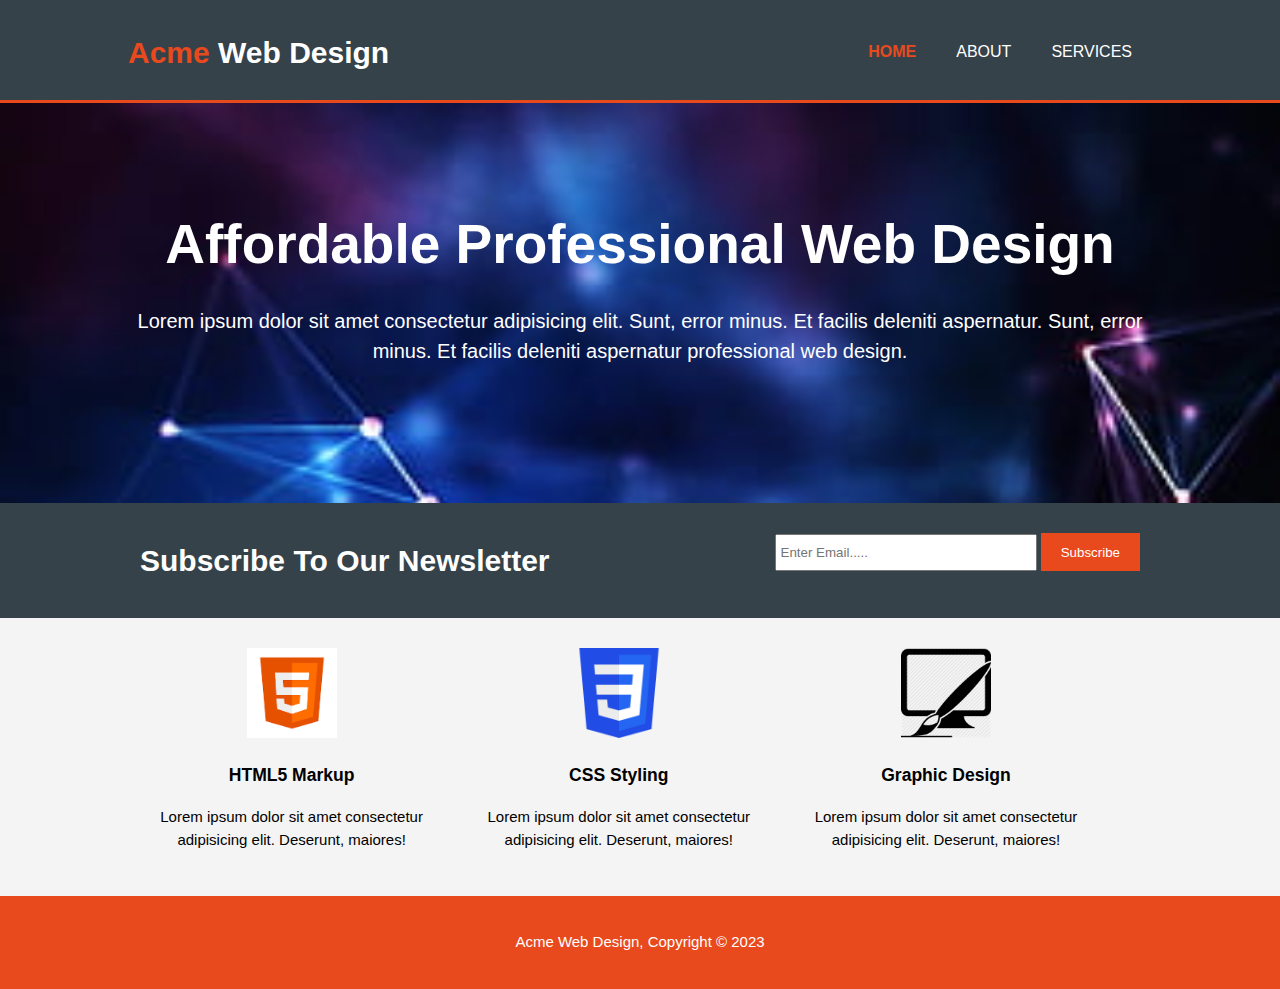
<file: index.html>
<!DOCTYPE html>
<html lang="en">
<head>
    <meta charset="UTF-8">
    <meta http-equiv="X-UA-Compatible" content="IE=edge">
    <meta name="viewport" content="width=device-width, initial-scale=1.0">
    <meta name="description" content="Affordable and professional web design">
    <meta name="keywords" content="web design, affordable web design, professional web design">
    <meta name="author" content="Manuel">
    <link rel="stylesheet" href="./css/style.css">
    <title>Acme Web Design | Welcome</title>
</head>
<body>
    <header>
        <div class="container">
            <div id="branding">
                <h1> <span class="highlight">Acme </span> Web Design</h1>
            </div>
            <nav>
                <ul>
                    <li class="current"><a href="index.html">Home</a></li>
                    <li><a href="about.html">About</a></li>
                    <li><a href="services.html">Services</a></li>
                </ul>
            </nav>
        </div>
    </header>

    <section id="showcase">
        <div class="container">
            <h1>Affordable Professional Web Design</h1>
            <p>Lorem ipsum dolor sit amet consectetur adipisicing elit. Sunt, error minus. Et facilis deleniti aspernatur. Sunt, error minus. Et facilis deleniti aspernatur professional web design.</p>
        </div>
    </section>

    <section id="newsletter">
        <div class="container">
            <h1>Subscribe To Our Newsletter</h1>
            <form>
                <input type="email" placeholder="Enter Email.....">
                <button type="submit" class="button_1">Subscribe</button>
            </form>
        </div>
    </section>

    <section id="boxes">
        <div class="container">
            <div class="box">
                <img src="./img/html5.png" alt="" >
                <h3>HTML5 Markup</h3>
                <p>Lorem ipsum dolor sit amet consectetur adipisicing elit. Deserunt, maiores!</p>
            </div>
            <div class="box">
                <img src="./img/css3.png" alt="" >
                <h3>CSS Styling</h3>
                <p>Lorem ipsum dolor sit amet consectetur adipisicing elit. Deserunt, maiores!</p>
            </div>
            <div class="box">
                <img src="./img//brush.png" alt="" >
                <h3>Graphic Design</h3>
                <p>Lorem ipsum dolor sit amet consectetur adipisicing elit. Deserunt, maiores!</p>
            </div>
        </div>
    </section>

    <footer>
        <p>Acme Web Design, Copyright &copy; 2023 </p>
    </footer>    
</body>
</html>
</file>
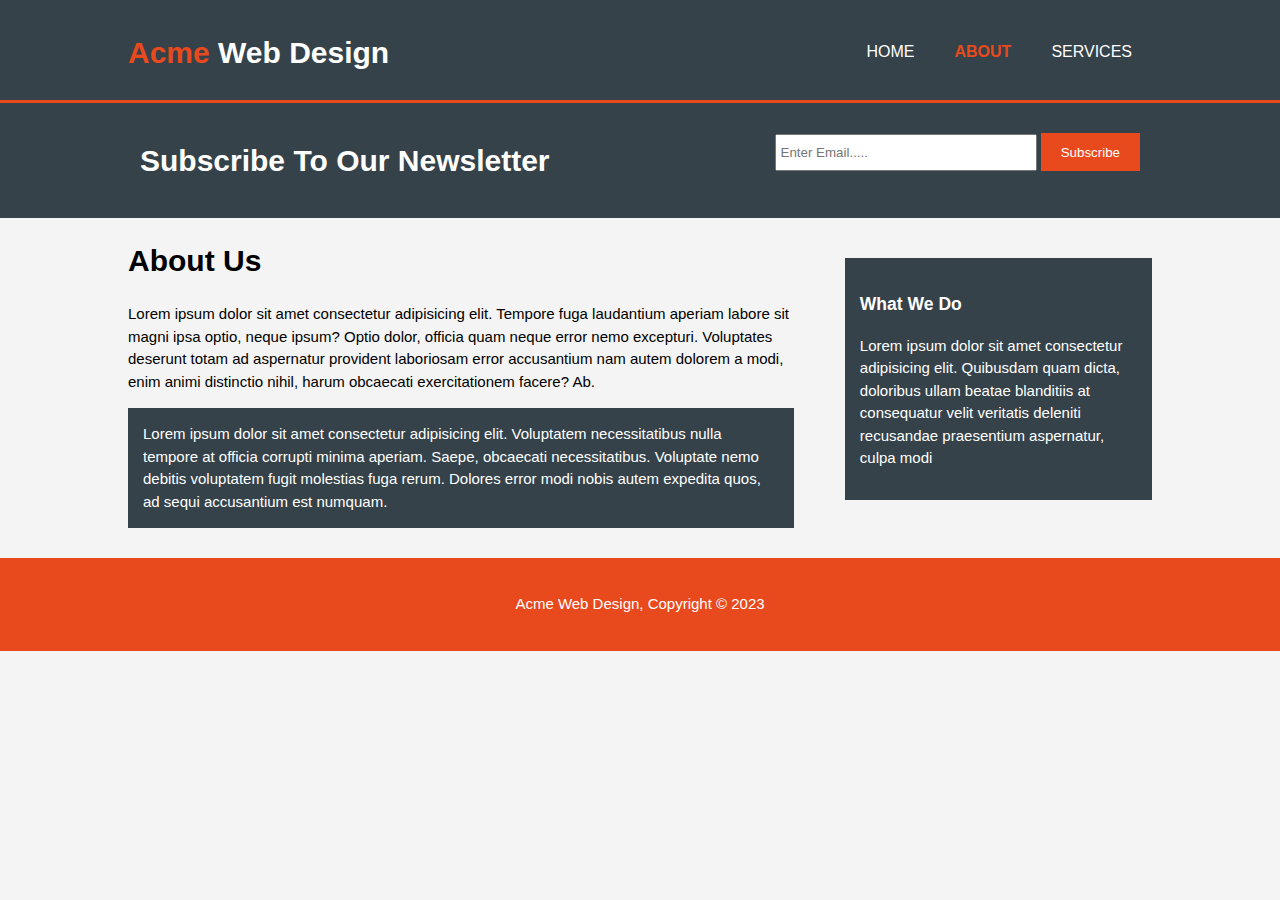
<file: about.html>
<!DOCTYPE html>
<html lang="en">

<head>
    <meta charset="UTF-8">
    <meta http-equiv="X-UA-Compatible" content="IE=edge">
    <meta name="viewport" content="width=device-width, initial-scale=1.0">
    <meta name="description" content="Affordable and professional web design">
    <meta name="keywords" content="web design, affordable web design, professional web design">
    <meta name="author" content="Manuel">
    <link rel="stylesheet" href="./css/style.css">
    <title>Acme Web Design | About</title>
</head>

<body>
    <header>
        <div class="container">
            <div id="branding">
                <h1> <span class="highlight">Acme </span></span> Web Design</h1>
            </div>
            <nav>
                <ul>
                    <li><a href="index.html">Home</a></li>
                    <li class="current"><a href="about.html">About</a></li>
                    <li><a href="services.html">Services</a></li>
                </ul>
            </nav>
        </div>
    </header>


    <section id="newsletter">
        <div class="container">
            <h1>Subscribe To Our Newsletter</h1>
            <form>
                <input type="email" placeholder="Enter Email.....">
                <button type="submit" class="button_1">Subscribe</button>
            </form>
        </div>
    </section>

    <section id="main">
        <div class="container">
            <article id="main-col">
                <h1 class="page-title">About Us</h1>
                <p>Lorem ipsum dolor sit amet consectetur adipisicing elit. Tempore fuga laudantium aperiam labore sit
                    magni ipsa optio, neque ipsum? Optio dolor, officia quam neque error nemo excepturi. Voluptates
                    deserunt totam ad aspernatur provident laboriosam error accusantium nam autem dolorem a modi, enim
                    animi distinctio nihil, harum obcaecati exercitationem facere? Ab.</p>
                <p class="dark">Lorem ipsum dolor sit amet consectetur adipisicing elit. Voluptatem necessitatibus nulla tempore at
                    officia corrupti minima aperiam. Saepe, obcaecati necessitatibus. Voluptate nemo debitis voluptatem
                    fugit molestias fuga rerum. Dolores error modi nobis autem expedita quos, ad sequi accusantium est
                    numquam.</p>
            </article>
            <aside id="sidebar">
                <div class="dark">
                    <h3>What We Do</h3>
                    <p>Lorem ipsum dolor sit amet consectetur adipisicing elit. Quibusdam quam dicta, doloribus ullam
                       beatae blanditiis at
                       consequatur velit veritatis deleniti recusandae praesentium aspernatur, culpa modi</p>
                </div>
            </aside>
        </div>
    </section>

    <footer>
        <p>Acme Web Design, Copyright &copy; 2023 </p>
    </footer>
</body>

</html>
</file>
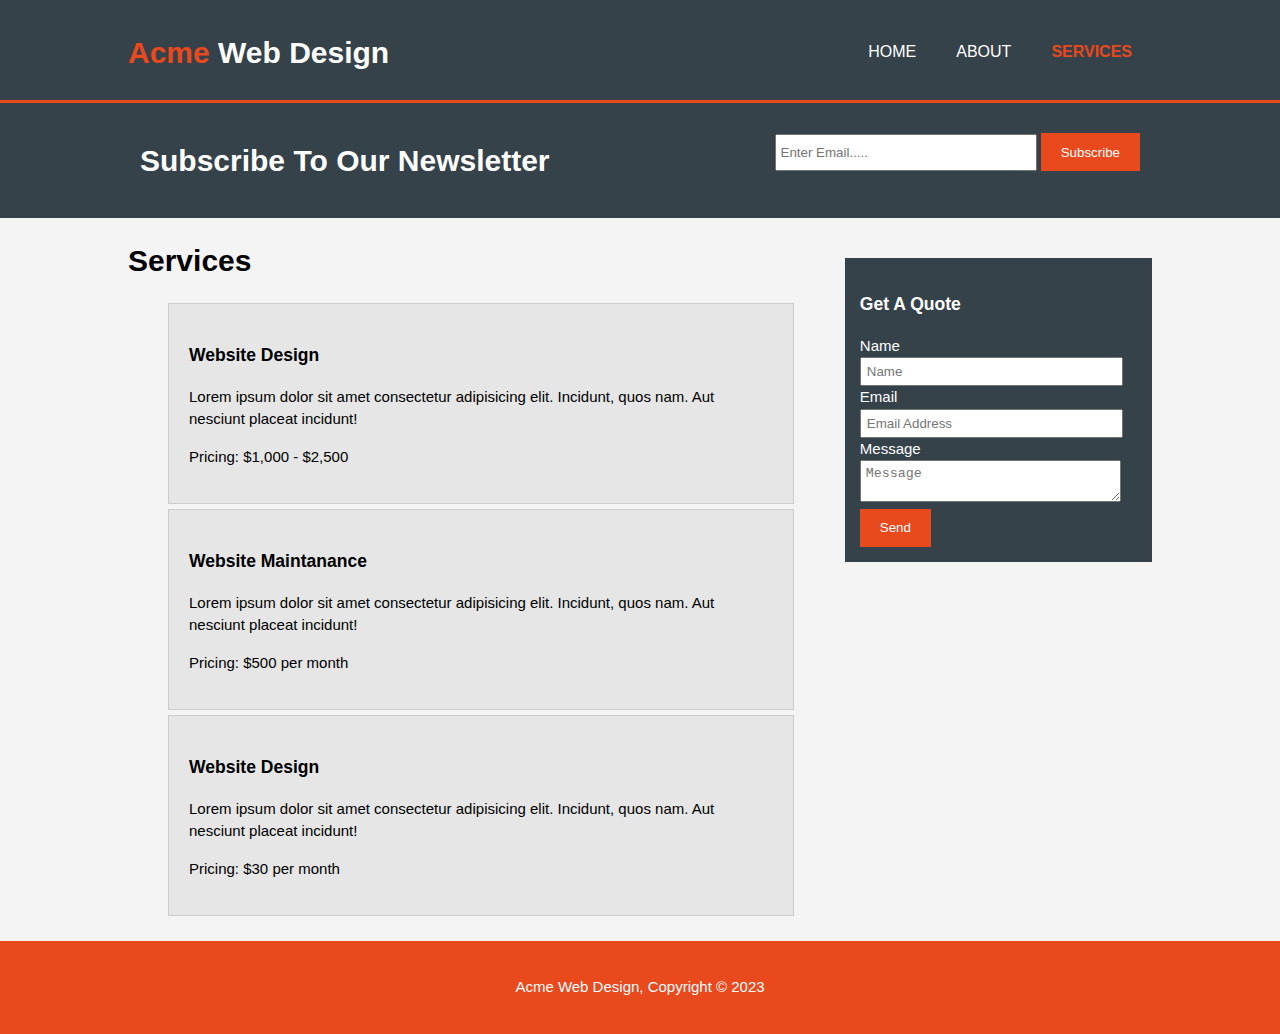
<file: services.html>
<!DOCTYPE html>
<html lang="en">

<head>
    <meta charset="UTF-8">
    <meta http-equiv="X-UA-Compatible" content="IE=edge">
    <meta name="viewport" content="width=device-width, initial-scale=1.0">
    <meta name="description" content="Affordable and professional web design">
    <meta name="keywords" content="web design, affordable web design, professional web design">
    <meta name="author" content="Manuel">
    <link rel="stylesheet" href="./css/style.css">
    <title>Acme Web Design | Services</title>
</head>

<body>
    <header>
        <div class="container">
            <div id="branding">
                <h1> <span class="highlight">Acme </span></span> Web Design</h1>
            </div>
            <nav>
                <ul>
                    <li><a href="index.html">Home</a></li>
                    <li><a href="about.html">About</a></li>
                    <li class="current"><a href="services.html">Services</a></li>
                </ul>
            </nav>
        </div>
    </header>


    <section id="newsletter">
        <div class="container">
            <h1>Subscribe To Our Newsletter</h1>
            <form>
                <input type="email" placeholder="Enter Email.....">
                <button type="submit" class="button_1">Subscribe</button>
            </form>
        </div>
    </section>

    <section id="main">
        <div class="container">
            <article id="main-col">
                <h1 class="page-title">Services</h1>
                <ul id="services">
                    <li>
                        <h3>Website Design</h3>
                        <p>Lorem ipsum dolor sit amet consectetur adipisicing elit. Incidunt, quos nam. Aut nesciunt placeat incidunt!</p>
                        <p>Pricing: $1,000 - $2,500</p>
                    </li>
                    <li>
                        <h3>Website Maintanance</h3>
                        <p>Lorem ipsum dolor sit amet consectetur adipisicing elit. Incidunt, quos nam. Aut nesciunt placeat incidunt!</p>
                        <p>Pricing: $500 per month</p>
                    </li>
                    <li>
                        <h3>Website Design</h3>
                        <p>Lorem ipsum dolor sit amet consectetur adipisicing elit. Incidunt, quos nam. Aut nesciunt placeat incidunt!</p>
                        <p>Pricing: $30 per month</p>
                    </li>
                </ul>
                
            </article>
            <aside id="sidebar">
                <div class="dark">
                    <h3>Get A Quote</h3>
                    <form class="quote">
                        <div>
                            <label>Name</label><br>
                            <input type="text" placeholder="Name">
                        </div>
                        <div>
                            <label>Email</label><br>
                            <input type="email" placeholder="Email Address">
                        </div>
                        <div>
                            <label>Message</label><br>
                            <textarea placeholder="Message"></textarea>
                        </div>
                        <button class="button_1" type="submit">Send</button>
                    </form>
                </div>
            </aside>
        </div>
    </section>

    <footer>
        <p>Acme Web Design, Copyright &copy; 2023 </p>
    </footer>
</body>

</html>
</file>
<file: css/style.css>
body{
    font: 15px/1.5 Ariel, Helvetica, sans-serif;
    padding: 0;
    margin: 0;
    background-color: #f4f4f4;
}

/* Global */
.container{
    width: 80%;
    margin: auto;
    overflow: hidden;
}
ul{
    margin: 0;
    padding: o;
}
.button_1{
    height: 38px;
    background: #e8491d;
    border: 0;
    padding-left: 20px;
    padding-right: 20px;
    color: #ffffff;
}
.dark{
    padding: 15px;
    background: #35424a;
    color: #ffffff;
    margin-top: 10px;
    margin-bottom: 10px;
}

/* Header */
header{
    background: #35424a;
    color: #ffffff;
    padding-top: 30px;
    min-height: 70px;
    border-bottom: #e8491d 3px solid;
}
header a{
    color: #ffffff;
    text-decoration: none;
    text-transform: uppercase;
    font-size: 16px;
}
header li{
    float: left;
    display: inline;
    padding: 0 20px 0 20px;
}
header #branding{
    float: left;
}
header #branding h1{
    margin: 0;
}
header nav{
    float: right;
    margin-top: 10px;
}
header .highlight, header .current a{
    color: #e8491d;
    font-weight: bold;
}
header a:hover{
    color: #cccccc;
    font-weight: bold;
}

/* Showcase */
#showcase{
    min-height: 400px;
    background: url('../img/showcase.jpg') no-repeat;
    background-size: cover;
    text-align: center;
    color: #ffffff;
}

#showcase h1{
    margin-top: 100px;
    font-size: 55px;
    margin-bottom: 10px;
}
#showcase p{
    font-size: 20px;
}

/* Newsletter */

#newsletter{
    padding: 15px;
    color: #ffffff;
    background: #35424a;
}
#newsletter h1{
    float: left;
}
#newsletter form{
    float: right;
    margin-top: 15px;
}
#newsletter input[type="email"]{
    padding: 4px;
    height: 25px;
    width: 250px;
}

/* Boxes */
#boxes{
    margin-top: 20px;
}
#boxes .box{
    float: left;
    text-align: center;
    width: 30%;
    padding: 10px;
}
#boxes .box img{
    width: 90px;
}

/* Sidebar */
aside#sidebar{
    float: right;
    width: 30%;
    margin-top: 30px;
}

aside#sidebar .quote input, aside#sidebar .quote textarea{
    width: 90%;
    padding: 5px;
} 
/* Main-col */
article#main-col{
    float: left;
    width: 65%;
}

/* Services */
ul#services li{
    list-style: none;
    padding: 20px;
    border: #cccccc solid 1px;
    margin-bottom: 5px;
    background: #e6e6e6;
}


 /* Footer */
 footer{
    padding: 20px;
    margin-top: 20px;
    color: #ffffff;
    background-color: #e8491d;
    text-align: center;
 }

/* Media Queries */
@media(max-width: 768px){
    header #branding,
    header nav,
    header nav li,
    #newsletter h1,
    #newsletter form,
    #boxes .box,
    article#main-col,
    aside#sidebar{
        float:none;
        text-align: center;
        width: 100%;
    }
    header{
        padding-bottom: 20px;
    }
    #showcase h1{
        margin-top: 40px;
    }
    #newsletter button, .quote button{
        display: block;
        width: 100%;
    }
    #newsletter form input[type="email"], .quote input, .quote textarea{
        width: 100%;
        margin-bottom: 5px;
    }
}
</file>
